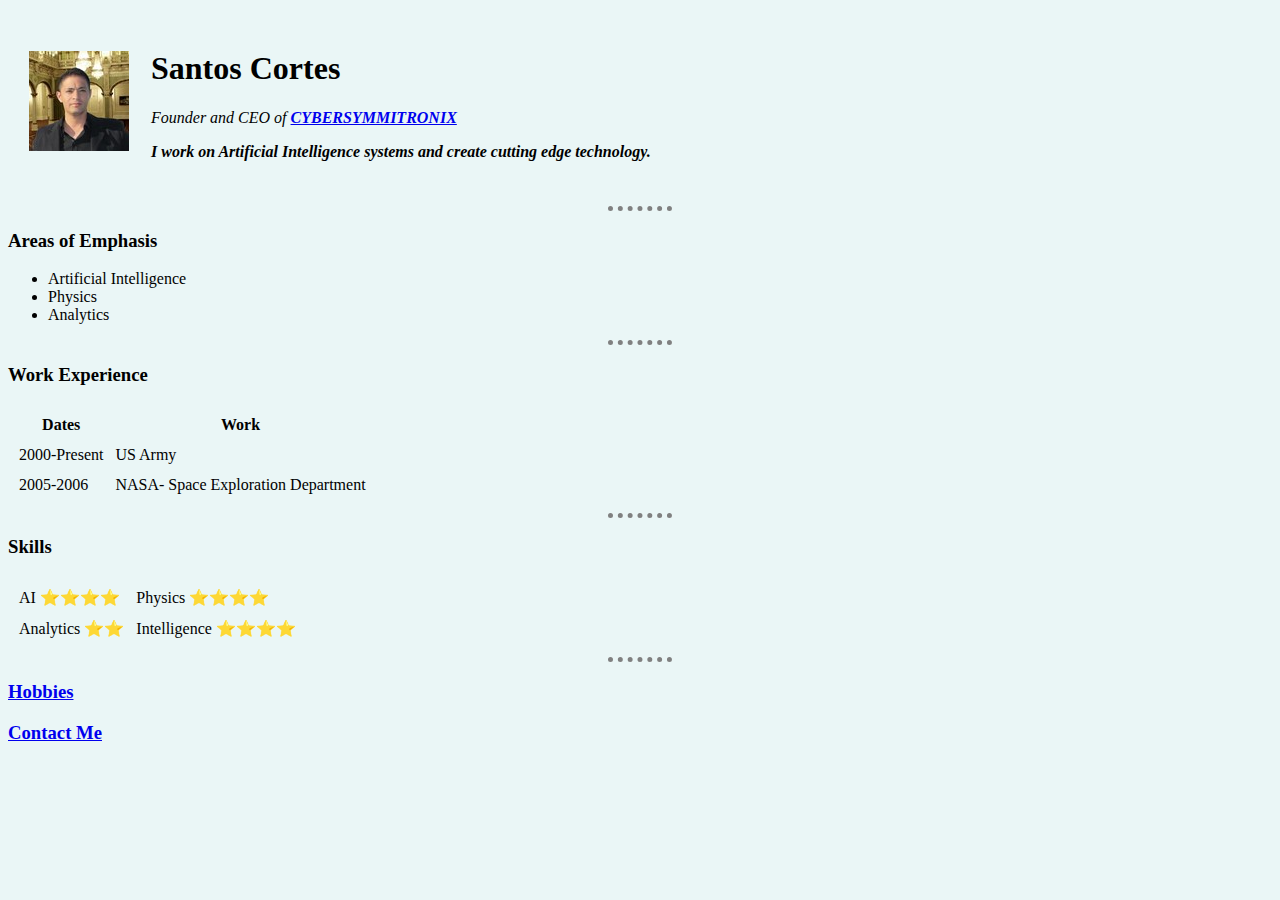
<file: index.html>
<!DOCTYPE html>
<html>

<head>
  <meta charset="utf-8">
  <title>Santos Personal Site</title>
  <link rel="stylesheet" href="css/styles.css">

</head>

<body>
  <table cellspacing="20">
    <tr>
      <td><img src="Pictures\Santos Cortes.jfif" alt=""></td>
      <td>
        <h1>Santos Cortes</h1>
        <p><em>Founder and CEO of <strong><a href="http:\\www.cybersymmitronix.com">CYBERSYMMITRONIX</a>
              <p>I work on Artificial Intelligence systems and create cutting edge technology.</p>
      </td>
    </tr>
  </table>

  <hr>
  <h3>Areas of Emphasis</h3>
  <ul>
    <li>Artificial Intelligence</li>
    <li>Physics</li>
    <li>Analytics</li>
  </ul>

  <hr>
  <h3>Work Experience </h3>
  <table cellspacing="10">
    <thead>
      <tr>
        <th>Dates</th>
        <th>Work</th>
      </tr>
    </thead>
    <tr>
      <td>2000-Present</td>
      <td>US Army</td>
    </tr>

    <tr>
      <td>2005-2006</td>
      <td>NASA- Space Exploration Department</td>
    </tr>

  </table>
  <hr>
  <h3>Skills </h3>
  <table cellspacing="10">
    <tr>
      <td>AI ⭐⭐⭐⭐ </td>
      <td>Physics ⭐⭐⭐⭐</td>
    </tr>
    <tr>
      <td>Analytics ⭐⭐</td>
      <td>Intelligence ⭐⭐⭐⭐</td>
    </tr>
  </table>
  <hr>
  <h3> <a href="Hobbies.html">Hobbies</a></h3>
  <h3> <a href="Contact Me.html">Contact Me</a></h3>
</body>

</html>
</file>
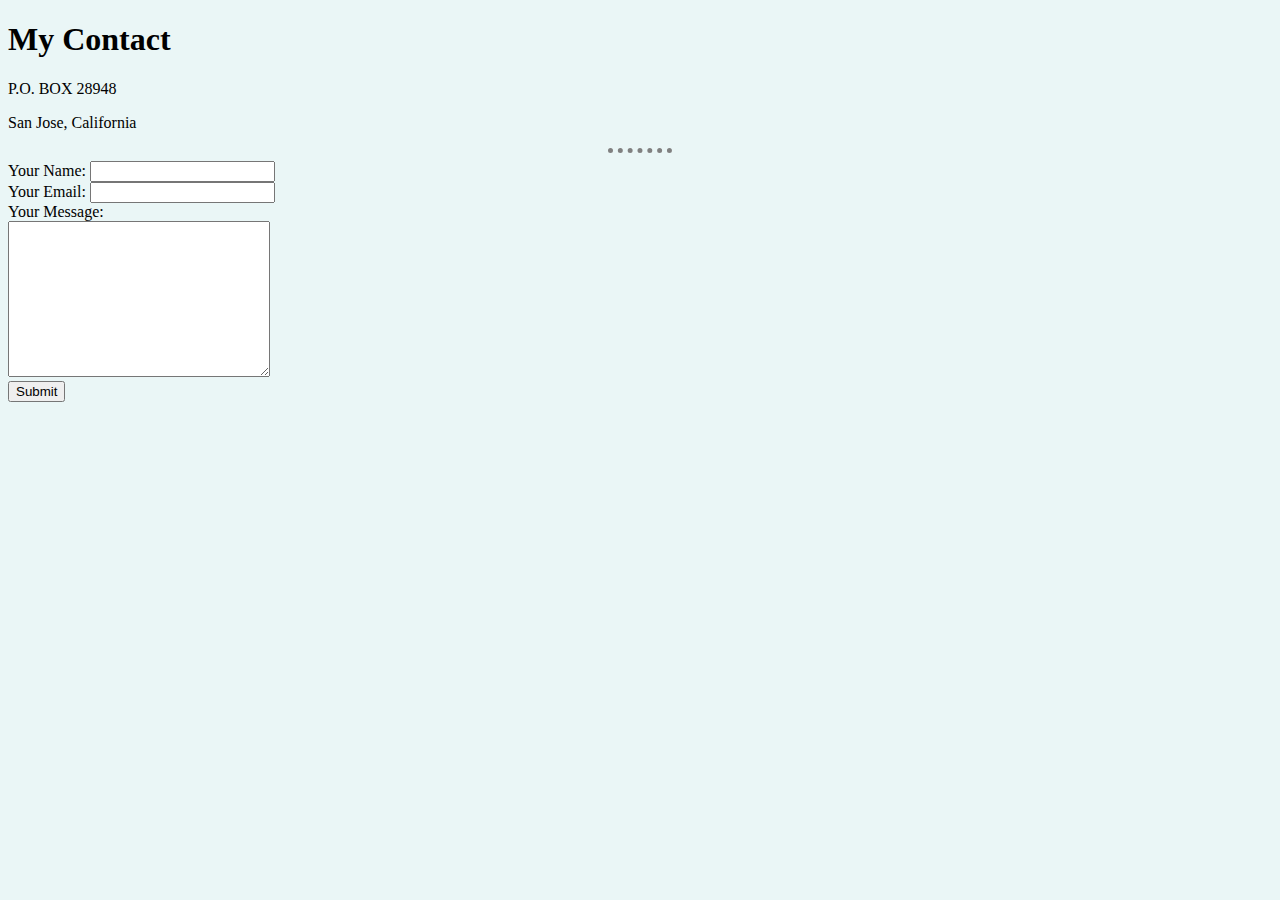
<file: Contact Me.html>
<!DOCTYPE html>
<html lang="en" dir="ltr">
<head>
  <meta charset="utf-8">
  <title>My Contact</title>
    <link rel="stylesheet" href="css/styles.css">
</head>
<body>
  <h1>My Contact</h1>
  <p>P.O. BOX 28948</p>
  <p>San Jose, California</p>
  <hr>
  <form action="mailto:sc3px@aol.com" method="post" enctype="text/plain">
    <label>Your Name:</label>
    <input type="text" name="yourName" value=""><br>
    <label>Your Email:</label>
    <input type="email" name="yourEmail" value=""><br>
    <label>Your Message:</label><br>
    <textarea name="yourMessage" rows="10" cols="30"></textarea><br>
    <input type="submit" name="">
  </form>
</body>
</html>
</file>
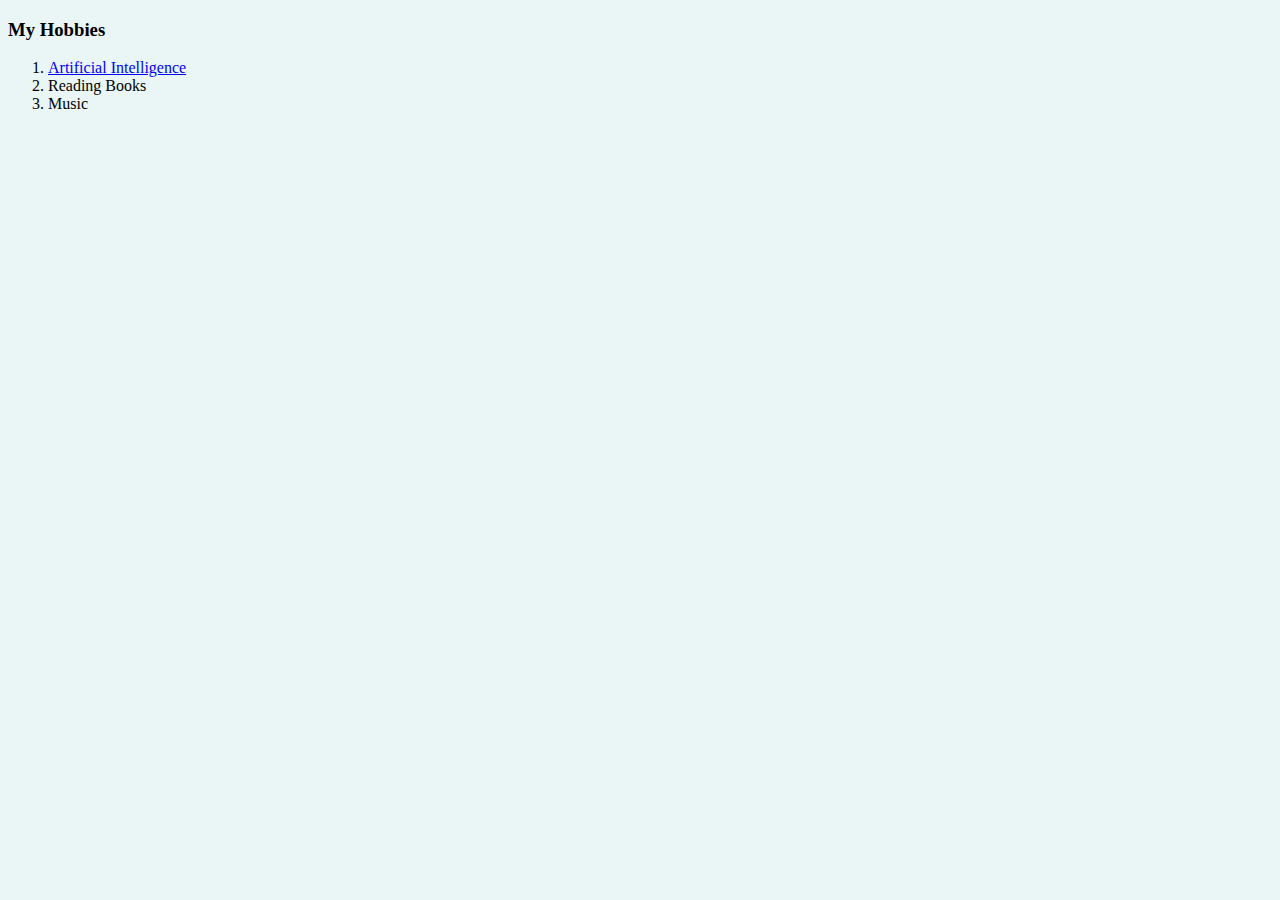
<file: Hobbies.html>
<!DOCTYPE html>
<html lang="en" dir="ltr">

<head>
  <meta charset="utf-8">
  <title>Hobbies</title>
  <link rel="stylesheet" href="css/styles.css">
</head>

<body>
  <h3>My Hobbies</h3>
  <ol>
    <li><a href="http:\\www.cybersymmitronix.com">Artificial Intelligence</a></li>
    <li>Reading Books</li>
    <li>Music</li>
  </ol>
</body>

</html>
</file>
<file: css/styles.css>
body {
      background-color: #EAF6F6;

     }

   hr {


       border-style: dotted none none ;
       border-color: gray;
       border-width: 5px;

       width: 5%;
     }
</file>
